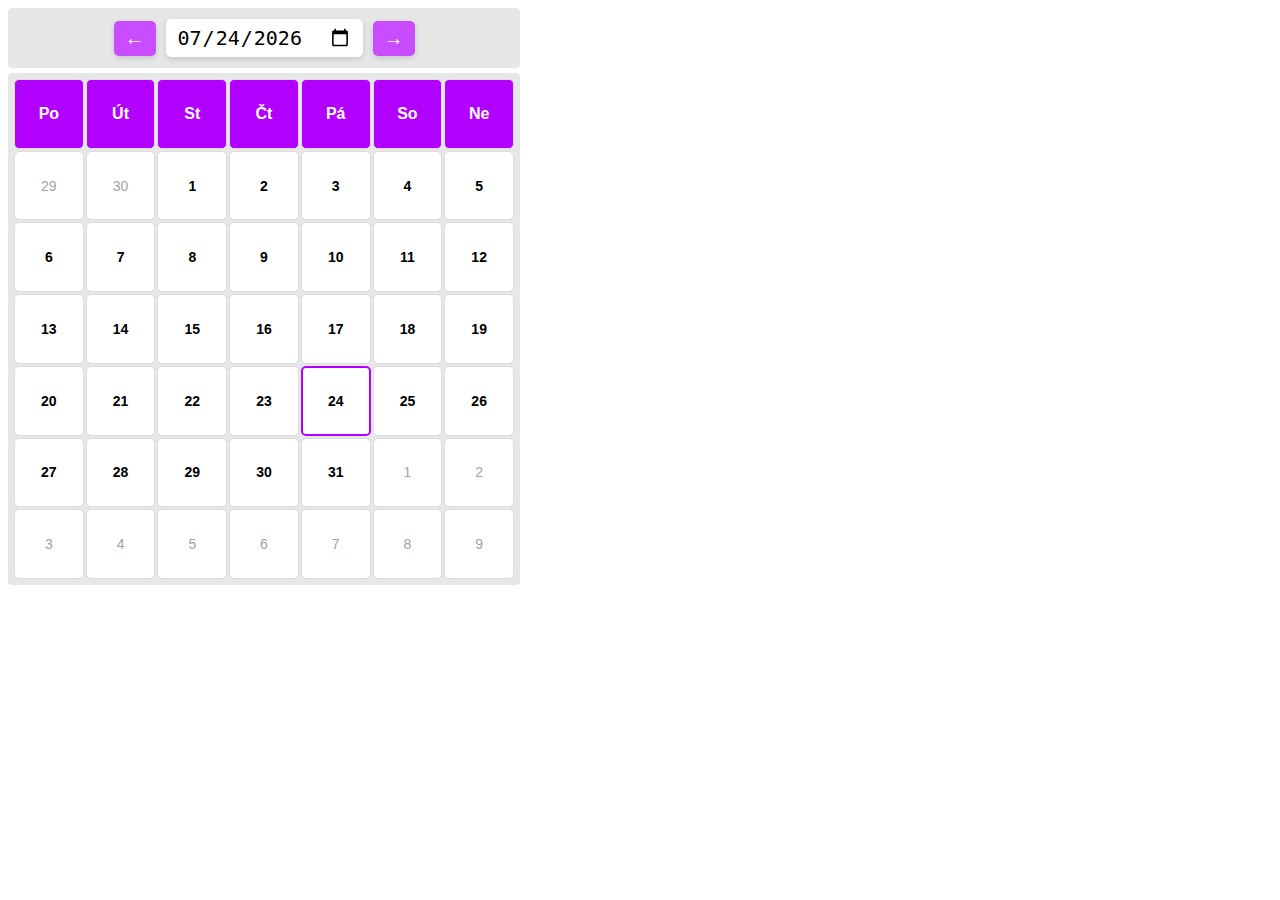
<file: index.html>
<!DOCTYPE html>
<html lang="cs">
<head>
    <meta charset="UTF-8">
    <meta name="viewport" content="width=device-width, initial-scale=1.0">
    <title></title>
    <link href="assets/style.min.css" rel="stylesheet"></link>
    <style>
        #main{
            height: 500px;
            width: 500px;
        }
    </style>
</head>
<body>
    <div id="main"></div>
    
    <script type="text/javascript" src="assets/Calendar.min.js"></script>
    <script type="text/javascript">
        const events = [    {name:'event1', date: new Date('2025-01-24')}, 
                            {name:'event2', date: new Date('2025-01-20')}, 
                            {name:'event3', date: new Date('2025-01-15')} ];
        const c = new Calendar('main', null, events);
        c.render();
    </script>
</body>
</html>
</file>
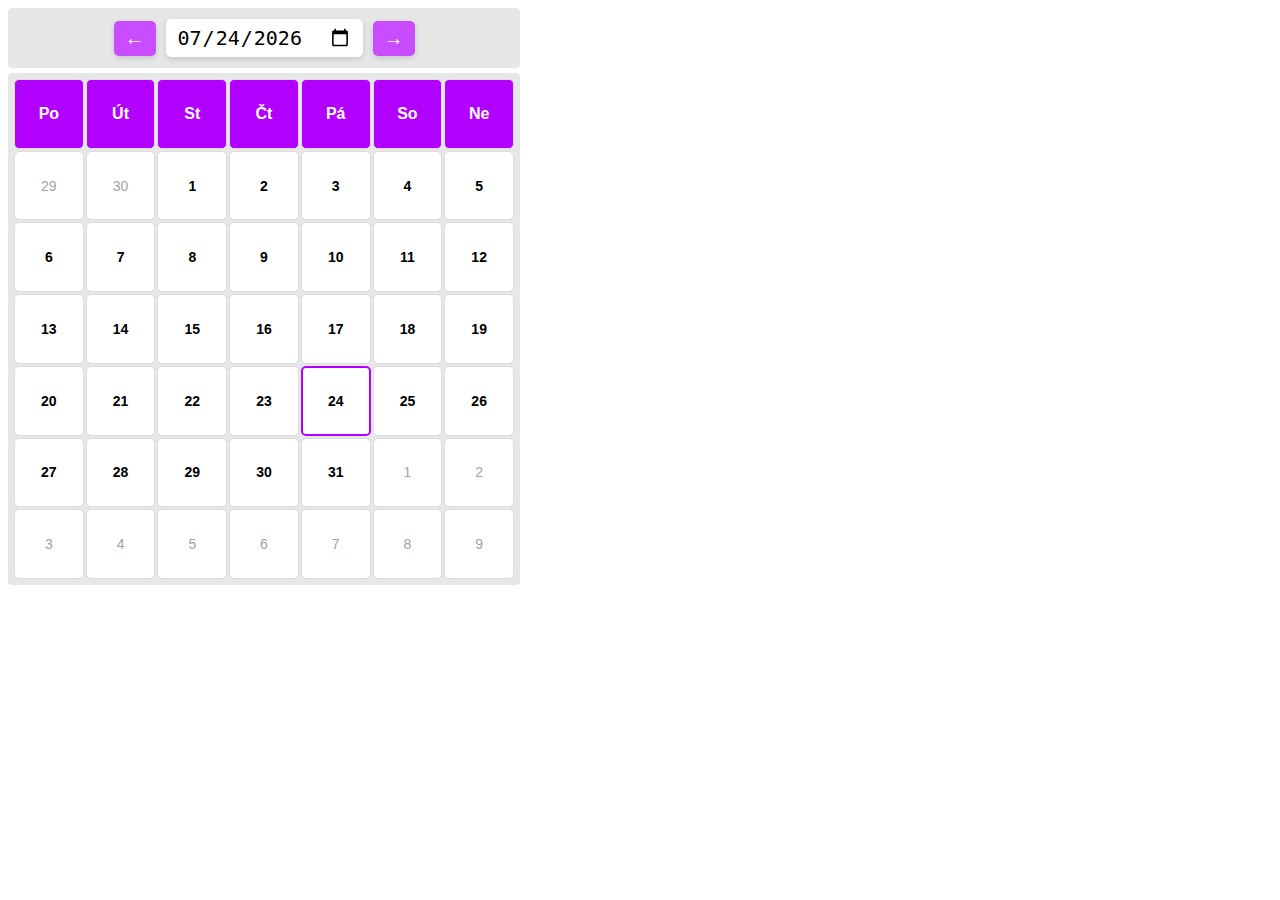
<file: develop/index.html>
<!DOCTYPE html>
<html lang="cs">
<head>
    <meta charset="UTF-8">
    <meta name="viewport" content="width=device-width, initial-scale=1.0">
    <title></title>
    <link href="assets/style.css" rel="stylesheet"></link>
    <style>
        #main{
            height: 500px;
            width: 500px;
        }
    </style>
</head>
<body>
    <div id="main"></div>
    
    <script type="text/javascript" src="assets/Calendar.js"></script>
    <script type="text/javascript">
        const c = new Calendar('main', null, []);
        c.render();
        const events = [    {name:'event1', date: '2025-01-01'}, 
                            {name:'event1', date: '2024-12-31'}, 
                            {name:'event1', date: '2025-02-05'}, 
                            {name:'event2', date: '2025-01-20'}, 
                            {name:'event3', date: '2025-01-15'},
                            {name:'event3', date: '2025-02-03'}  ];
        
        for (let index = 0; index < events.length; index++) {
            c.addEvent( events[index].name, events[index].date, index == events.length-1 ? true: false);
        }     
        
        
    </script>
</body>
</html>
</file>
<file: develop/assets/style.css>
.calendar-container {
    width: 100%;
    height: 100%;
    display: grid;
    grid-template-columns: repeat(7, 1fr);
    grid-template-rows: repeat(7, 1fr);
    gap: 2px;
    background-color: #e7e7e7;
    padding: 5px;
    border-radius: 4px;
    border: 1px solid transparent;
}

.calendar-cell, .calendar-cell-other-month {
    display: flex;
    justify-content: center;
    align-items: center;
    background-color: #fff;
    border: 1px solid #ddd;
    font-family: Arial, sans-serif;
    font-size: 14px;
    font-weight: bold;
    cursor: pointer;
    border-radius: 5px;
}

.calendar-cell-other-month {
    color: #a3a3a3;
    font-weight: normal;
}

.header {
    background-color: #b200ff;
    color: white;
    font-size: 16px;
}

.cell-today{
    border: 2px solid #b200ff;
}

.event{
    background-color: #cfa4e1;
    color: white;
    width: 50%;
    height: 50%;
    border-radius: 50%;
    display: flex;
    justify-content: center; 
    align-items: center;
}

.navigation-bar{
    width: 100%;
    background-color: #e7e7e7;
    border: 1px solid #cfcfcf;
    padding: 5px;
    border-radius: 4px;
    margin-bottom: 5px;
    text-align: center;
    border: 1px solid transparent;
}

#btn-next, #btn-prev{
    font-size: 20px;
    border-radius: 5px;
    margin: 5px;
    padding: 5px 10px 5px 10px;
    background-color: #c94cff;
    color: white;
    box-shadow: 0 2px 6px rgba(0, 0, 0, 0.15);
    border: 1px solid transparent;
    cursor: pointer;
}

#date-picker{
    font-size: 20px;
    border-radius: 5px;
    border: 2px solid #e0e0e0;
    margin: 5px;
    padding: 5px 10px 5px 10px;
    box-shadow: 0 2px 6px rgba(0, 0, 0, 0.15);
    border: 1px solid transparent;
}
</file>
<file: assets/style.min.css>
.calendar-container{width:100%;height:100%;display:grid;grid-template-columns:repeat(7,1fr);grid-template-rows:repeat(7,1fr);gap:2px;background-color:#e7e7e7;padding:5px;border-radius:4px;border:1px solid transparent}.calendar-cell,.calendar-cell-other-month{display:flex;justify-content:center;align-items:center;background-color:#fff;border:1px solid #ddd;font-family:Arial,sans-serif;font-size:14px;font-weight:700;cursor:pointer;border-radius:5px}.calendar-cell-other-month{color:#a3a3a3;font-weight:400}.header{background-color:#b200ff;color:#fff;font-size:16px}.cell-today{border:2px solid #b200ff}.event{background-color:#cfa4e1;color:#fff;width:50%;height:50%;border-radius:50%;display:flex;justify-content:center;align-items:center}.navigation-bar{width:100%;background-color:#e7e7e7;border:1px solid #cfcfcf;padding:5px;border-radius:4px;margin-bottom:5px;text-align:center;border:1px solid transparent}#btn-next,#btn-prev{font-size:20px;border-radius:5px;margin:5px;padding:5px 10px 5px 10px;background-color:#c94cff;color:#fff;box-shadow:0 2px 6px rgba(0,0,0,.15);border:1px solid transparent;cursor:pointer}#date-picker{font-size:20px;border-radius:5px;border:2px solid #e0e0e0;margin:5px;padding:5px 10px 5px 10px;box-shadow:0 2px 6px rgba(0,0,0,.15);border:1px solid transparent}
</file>
